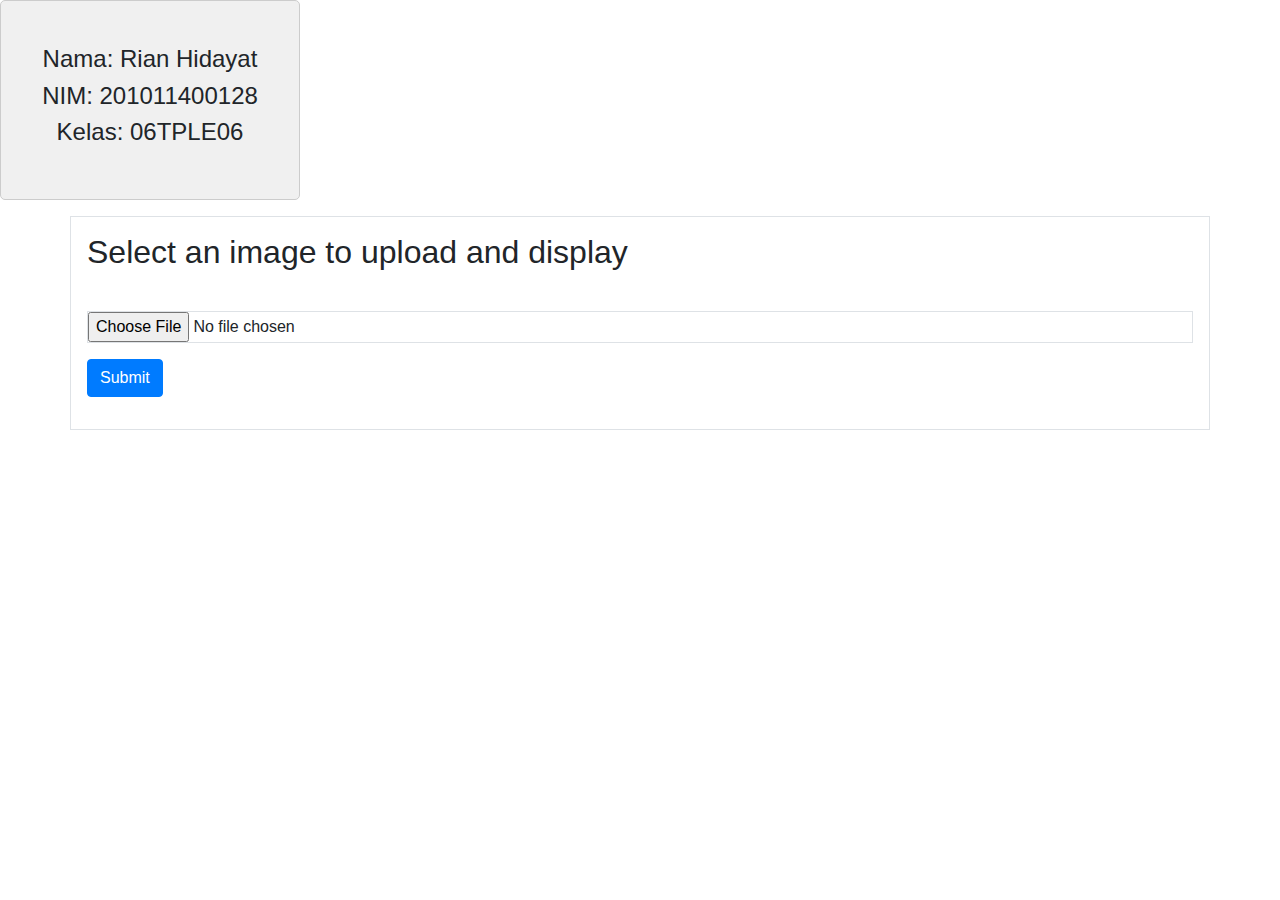
<file: templates/home.html>
<!DOCTYPE html>
<html>
<head>
    <link rel="stylesheet" href="https://stackpath.bootstrapcdn.com/bootstrap/4.3.1/css/bootstrap.min.css" integrity="sha384-ggOyR0iXCbMQv3Xipma34MD+dH/1fQ784/j6cY/iJTQUOhcWr7x9JvoRxT2MZw1T" crossorigin="anonymous">
    <link rel="stylesheet" href="../css/style.css">
    <title>Home Page</title>
</head>
<body>
	<!-- Identitas -->
    <div class="card">
        <div class="card-content">
          <h4>Nama: Rian Hidayat</h4>
          <h4>NIM: 201011400128</h4>
          <h4>Kelas: 06TPLE06</h4>
        </div>
      </div>      
    <!-- Indentitas -->


<div class="container p-3 my-3 border">
	<h2>Select an image to upload and display</h2>
	<p>
		
		
		
	</p>
<br>

<form method="post" action="/" enctype="multipart/form-data">
    <dl>
		<p>
			<input type="file" name="file" autocomplete="off" class="form-control-file border" required="">
		</p>
    </dl>
    <p>
		<input type="submit" value="Submit" class="btn btn-primary">
	</p>
	</form>
</div>



    <script src="https://code.jquery.com/jquery-3.3.1.slim.min.js" integrity="sha384-q8i/X+965DzO0rT7abK41JStQIAqVgRVzpbzo5smXKp4YfRvH+8abtTE1Pi6jizo" crossorigin="anonymous"></script>
    <script src="https://cdnjs.cloudflare.com/ajax/libs/popper.js/1.14.7/umd/popper.min.js" integrity="sha384-UO2eT0CpHqdSJQ6hJty5KVphtPhzWj9WO1clHTMGa3JDZwrnQq4sF86dIHNDz0W1" crossorigin="anonymous"></script>
    <script src="https://stackpath.bootstrapcdn.com/bootstrap/4.3.1/js/bootstrap.min.js" integrity="sha384-JjSmVgyd0p3pXB1rRibZUAYoIIy6OrQ6VrjIEaFf/nJGzIxFDsf4x0xIM+B07jRM" crossorigin="anonymous"></script>

</body>
</html>
</file>
<file: css/style.css>
.card {
    display: flex;
    justify-content: center;
    align-items: center;
    height: 200px;
    width: 300px;
    background-color: #f0f0f0;
    border: 1px solid #ccc;
    border-radius: 5px;
  }
  
  .card-content {
    text-align: center;
    padding: 20px;
  }
</file>
